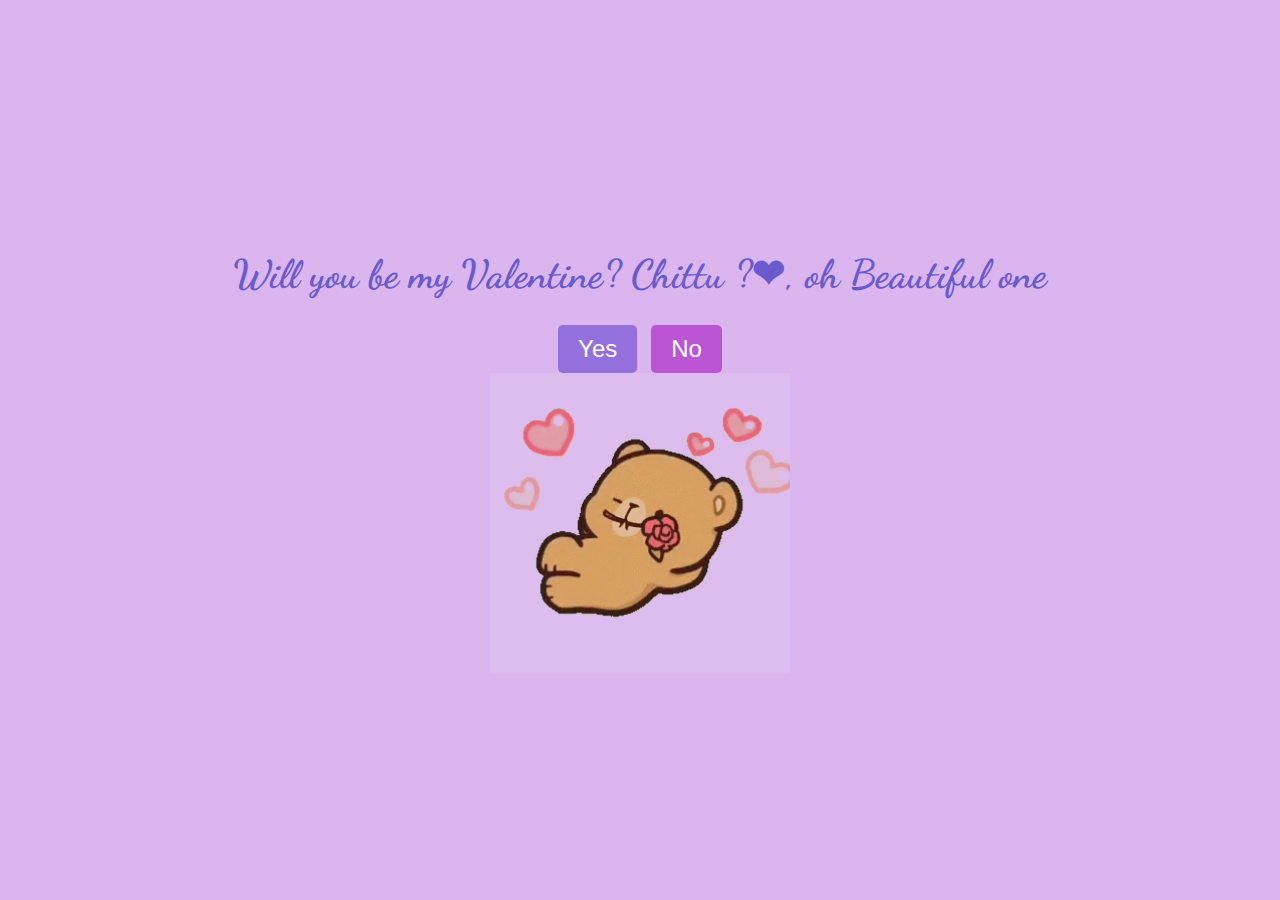
<file: index.html>
<!DOCTYPE html>
<html lang="en">
<head>
    <meta charset="UTF-8">
    <meta name="viewport" content="width=device-width, initial-scale=1.0">
    <title>Will You Be My Valentine?!!!!</title>
    <link rel="stylesheet" href="styles.css">
    <link href="https://fonts.googleapis.com/css2?family=Dancing+Script:wght@700&display=swap" rel="stylesheet">

</head>
<body>
    <div class="container">
        <h1>Will you be my Valentine? Chittu ?❤, oh Beautiful one</h1>
        <div class="buttons">
            <button class="yes-button" onclick="handleYesClick()">Yes</button>
            <button class="no-button" onclick="handleNoClick()">No</button>
        </div>
        <!-- <audio autoplay loop>
            <source src="Ishq Bulava song _ Tenu takda rewa ringtone _ Download Link -- _ trending ringtone _ Suggest Ringtone(MP3_320K).mp3" type="audio/mpeg">
        </audio> -->
        <div class="video_container">
            <video width="300" autoplay loop muted>
                <source src="WhatsApp Video 2025-02-13 at 16.52.26.mp4" type="video/mp4">
                Your browser does not support the video tag.
            </video>
        </div>
        
    </div>
  


<script src="script.js"></script>

</body>
</html>
</file>
<file: styles.css>
body {
  display: flex;
  justify-content: center;
  align-items: center;
  height: 100vh;
  margin: 0;
  background-color: #dbb6ee;
  font-family: 'Dancing Script', cursive;
  flex-direction: column;
}

.container {
  text-align: center;
}

h1 {
  font-size: 2.5em;
  color: #6A5ACD;
}

.buttons {
  margin-top: 20px;
}

.yes-button {
  font-size: 1.5em;
  padding: 10px 20px;
  margin-right: 10px;
  background-color: #9370DB;
  color: white;
  border: none;
  border-radius: 5px;
  cursor: pointer;
}

.no-button {
  font-size: 1.5em;
  padding: 10px 20px;
  background-color: #BA55D3;
  color: white;
  border: none;
  border-radius: 5px;
  cursor: pointer;
}

.gif_container img {
  max-width: 100%;
  height: auto;
  border-radius: 10px;
  margin-top: 20px;
}
</file>
